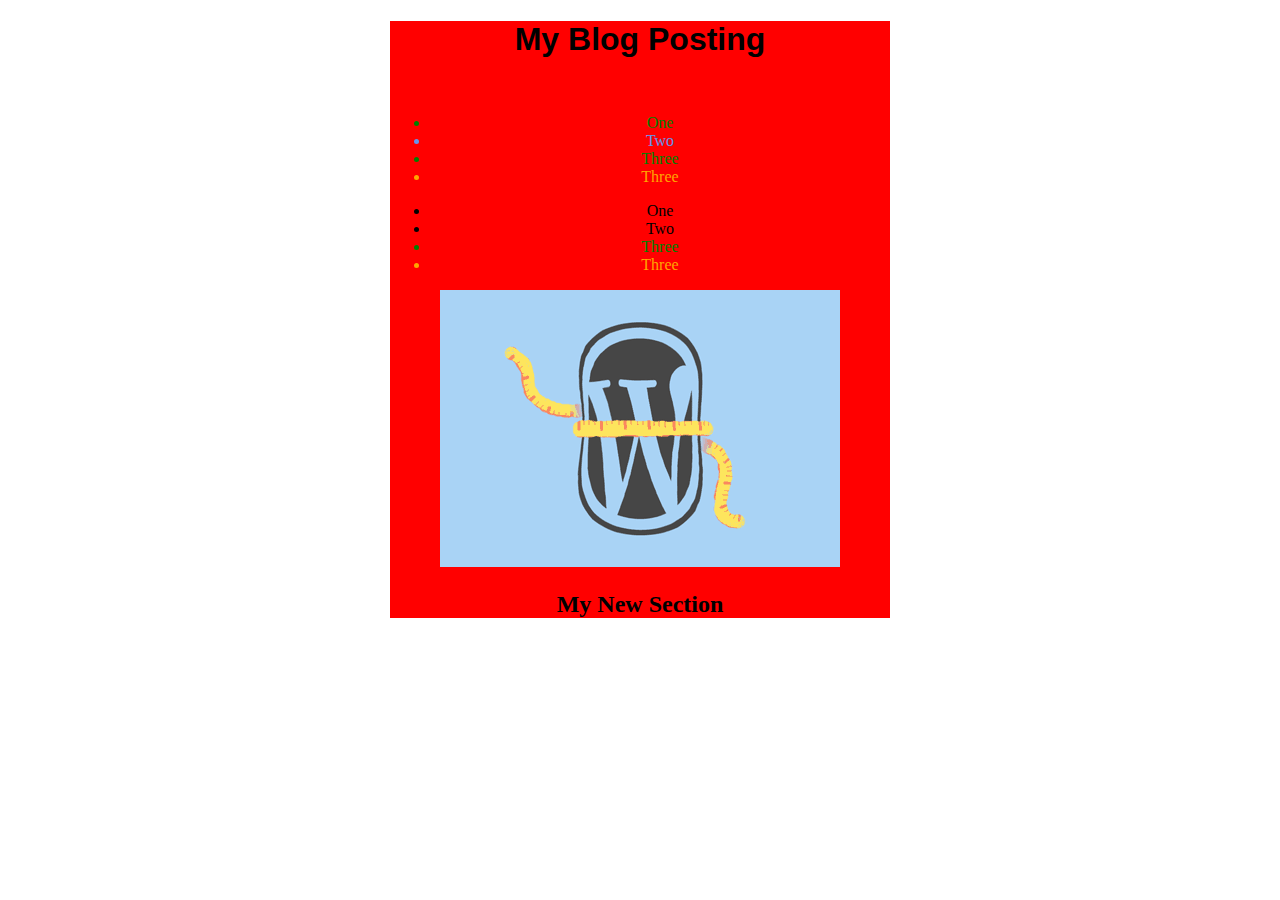
<file: index.html>
<!DOCTYPE html>
<html>
<head>
	<meta charset="utf-8">
	<title>My First Website</title>
	<link rel="stylesheet" href="css/style.css"/>
</head>
<body>

<div>
	<h1> My Blog Posting </h1>

	<p><a href="about/index.html">Learn more about me.</a></p>

	<ul>
		<li class="example_class">One</li>
		<li id="emphasis">Two</li>
		<li class="example_class">Three</li>
		<li>Three</li>
	</ul>

	<ul>
		<li>One</li>
		<li>Two</li>
		<li class="example_class">Three</li>
		<li>Three</li>
	</ul>

	<img src="img/TrimtheBloat.png" alt="Envato"/>

	<div>
		<h2>My New Section</h2>

	</div>
</div>

</body>
</html>
</file>
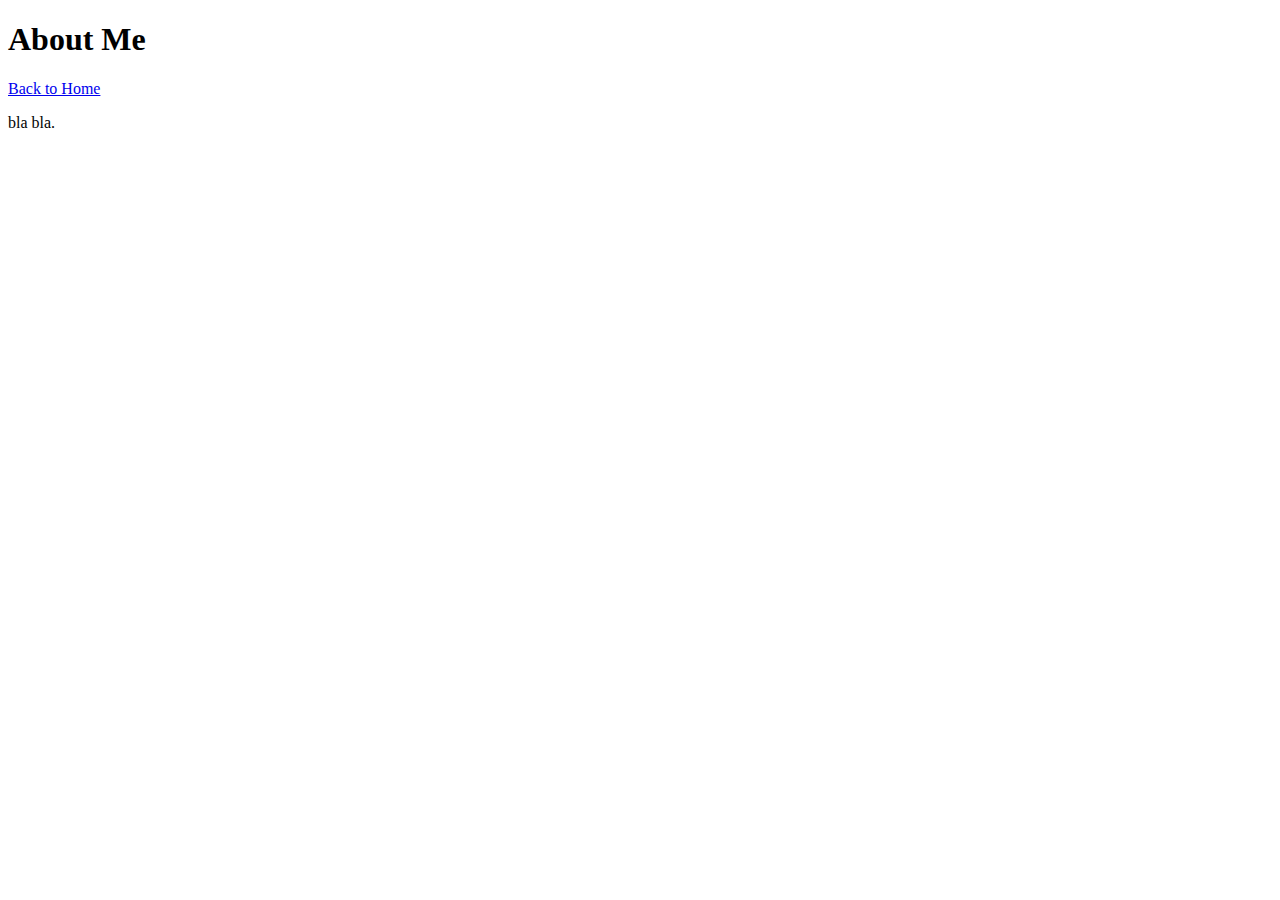
<file: about/index.html>
<!DOCTYPE html>
<html>
<head lang="en">
	<meta charset="UTF-8">
	<title>My About Page</title>
</head>
<body>

<h1>About Me</h1>
<p><a href="../index.html">Back to Home</a></p>
<p>bla bla.</p>

</body>
</html>
</file>
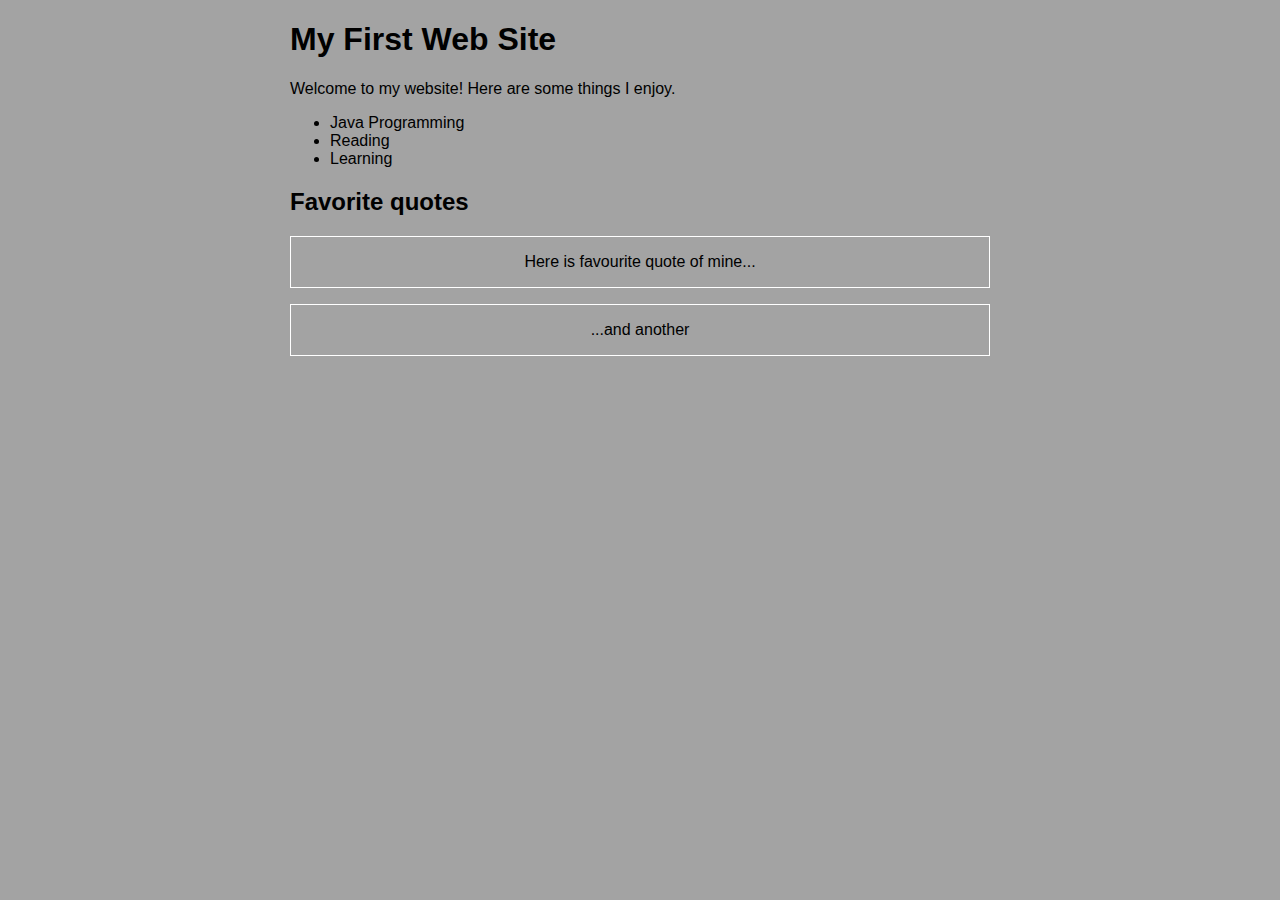
<file: assignment.html>
<!DOCTYPE html>
<html>
<head lang="en">
    <meta charset="UTF-8">
    <title>My First Web Site</title>
    <link rel="stylesheet" href="css/assignment.css">
</head>
<body>
<div class="wrap">
    <h1>My First Web Site</h1>

    <p>Welcome to my website! Here are some things I enjoy.

    <p>

    <ul>
        <li>Java Programming</li>
        <li>Reading</li>
        <li>Learning</li>
    </ul>

    <h2>Favorite quotes</h2>

    <blockquote>
        <p>
            Here is favourite quote of mine...
        </p>
    </blockquote>

    <blockquote>
        <p>
            ...and another
        </p>
    </blockquote>
</div>
</body>
</html>
</file>
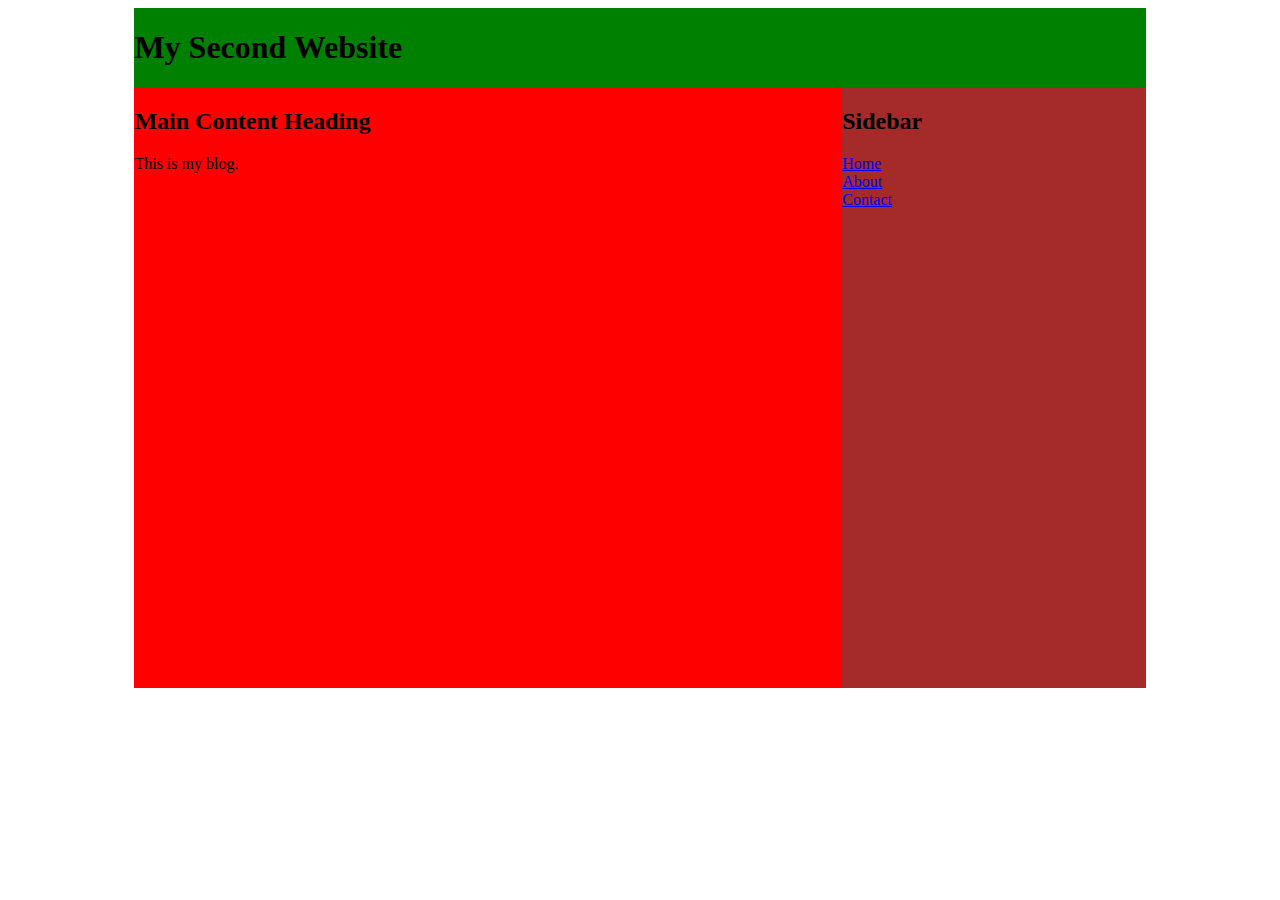
<file: lesson15.html>
<!DOCTYPE html>
<html>
<head lang="en">
    <meta charset="UTF-8">
    <link rel="stylesheet" href="css/lesson15.css">
</head>
<body>

<div class="wrap">
    <h1>My Second Website</h1>

    <div class="content">
        <h2>Main Content Heading </h2>

        <p>This is my blog. </p>
    </div>

    <aside>
        <h2>Sidebar</h2>
        <ul>
            <li>
                <a href="#">Home</a>
            </li>
            <li>
                <a href="#">About</a>
            </li>
            <li>
                <a href="#">Contact</a>
            </li>
        </ul>
    </aside>

    <!--
        <footer>
            <h2>My Footer</h2>
        </footer>
    -->

</div>

</body>


</html>
</file>
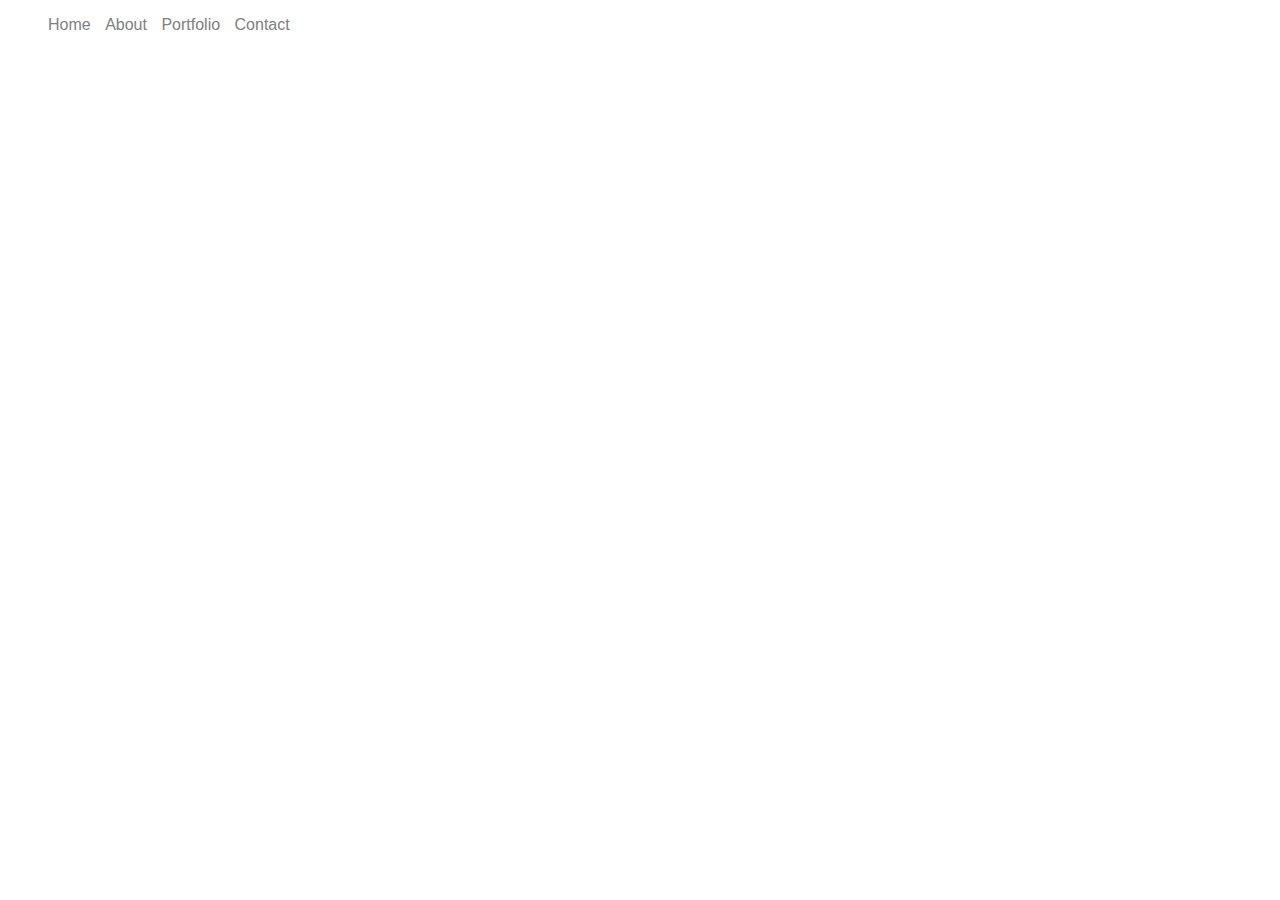
<file: lesson16.html>
<!DOCTYPE html>
<html>
<head lang="en">
    <meta charset="UTF-8">
    <link rel="stylesheet" href="css/lesson16_styles.css">
</head>
<body>

<ul>
    <li><a href="#">Home</a></li>
    <li><a href="#">About</a></li>
    <li><a href="#">Portfolio</a></li>
    <li><a href="#">Contact</a></li>
</ul>


</body>
</html>
</file>
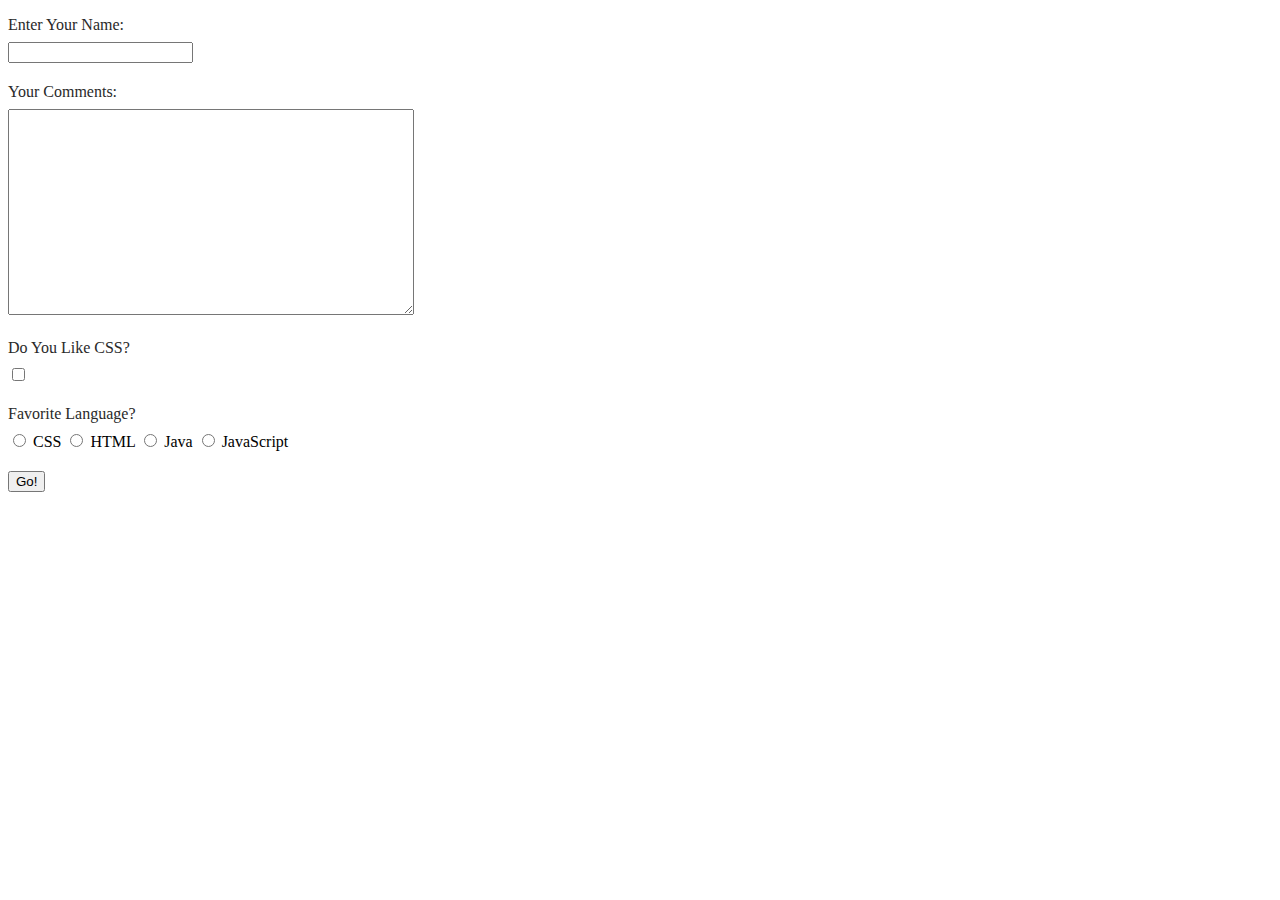
<file: lesson17.html>
<!DOCTYPE html>
<html>
<head lang="en">
    <meta charset="UTF-8">
    <link rel="stylesheet" href="css/lesson17_styles.css">
</head>
<body>

<form method="get">
    <ul>
        <li>
            <label for="yourName">Enter Your Name: </label>
            <input id="yourName" name="name"/>
        </li>

        <li>
            <label for="comments">Your Comments: </label>
            <textarea id="comments" name="comments"></textarea>
        </li>

        <li>
            <label for="css">Do You Like CSS?</label>
            <input id="css" type="checkbox" name="css">
        </li>

        <li>
            <label for="">Favorite Language?</label>
            <input type="radio"> CSS
            <input type="radio"> HTML
            <input type="radio"> Java
            <input type="radio"> JavaScript
        </li>


        <li>
            <input type="submit" value="Go!"/>
        </li>
    </ul>
</form>


</body>
</html>
</file>
<file: css/style.css>
a {
    color: red;
    text-decoration: none;
}

h1 {
    font-family: sans-serif;
}

div {
    width: 500px;
    background: red;
    margin: auto;
    text-align: center;
}

#emphasis {
    color: cornflowerblue;
}

.example_class {
    color: green;
}

li:nth-child(4) {
    color: orange;
}
</file>
<file: css/assignment.css>
body {
    background-color: #a3a3a3;
    font-family: sans-serif;
}

.wrap {
    width: 700px;
    margin: auto;
}

blockquote {
    border: 1px solid white;
    text-align: center;
    margin-left: 0;
    margin-right: 0;
}
</file>
<file: css/lesson15.css>
.wrap {
    min-width: 600px;
    width: 80%;
    margin: auto;
    background: green;
    overflow: hidden;
}

.content, aside {
    height: 600px;
}

.content {
    background: red;
    float: left;
    width: 70%;
}

aside {
    background: brown;
    float: left;
    width: 30%;
}

aside ul {
    list-style: none;
    padding-left: 0;
}
</file>
<file: css/lesson16_styles.css>
body {
    font-family: sans-serif;
}

li {
    display: inline;
    padding-right: 10px;
}

ul a {
    text-decoration: none;
    color: gray;
}

ul a:hover {
    text-decoration: underline;
    color: black;
}
</file>
<file: css/lesson17_styles.css>
form li {
    list-style: none;
    margin-bottom: 20px;
}

form ul {
    padding-left: 0;
}

label {
    display: block;
    cursor: pointer;
    color: #292929;
    font-family: san-serif;
    padding-bottom: 8px;
}

textarea {
    width: 400px;
    height: 200px;
}
</file>
